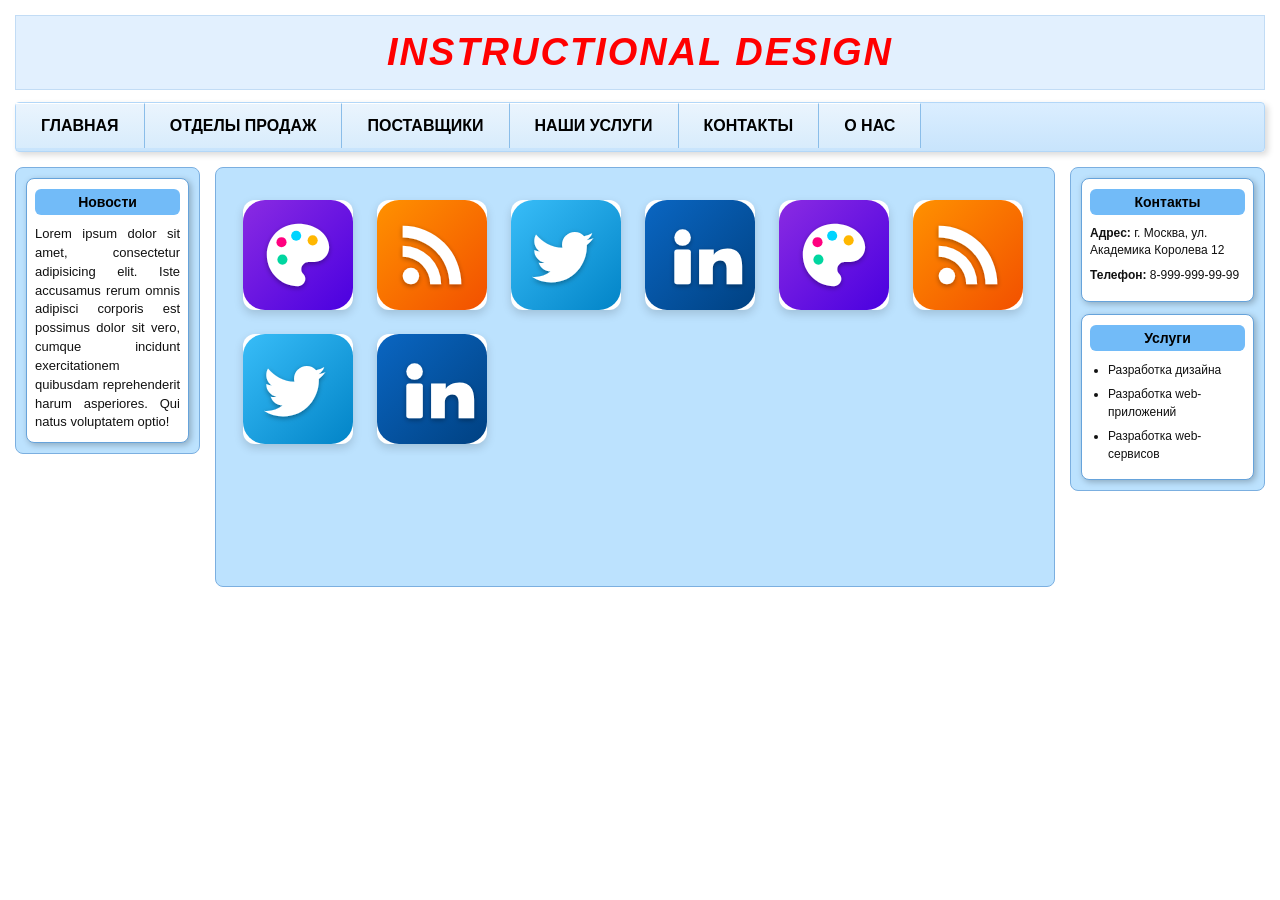
<file: index.html>
<!DOCTYPE html>
<html lang="ru">
<head>
    <meta charset="UTF-8">
    <meta name="viewport" content="width=device-width, initial-scale=1.0">
    <title>Лабораторная работа №3 - CSS</title>
    <link rel="stylesheet" href="style-1.css">
</head>
<body>
    <div class="header">
        <h1>INSTRUCTIONAL DESIGN</h1>
    </div>

    <div class="nav">
        <div>
            <a href="index.html" class="pt">Главная</a>
            <div class="drop">
                <a href="index.html" class="drop_item">Главная страница</a>
                <a href="task1.html" class="drop_item">Задание 1 (Макет)</a>
                <a href="task2.html" class="drop_item">Задание 2 (Меню)</a>
                <a href="task2_1.html" class="drop_item">Задание 2* (Вложенность)</a>
                <a href="task3.html" class="drop_item">Задание 3 (Аккордеон)</a>
            </div>
        </div>
        <a href="" class="pt">Отделы продаж</a>
        <div>
            <a href="" class="pt">Поставщики</a>
            <div class="drop">
                <a href="" class="drop_item">ООО "Дизайн"</a>
                <a href="" class="drop_item">ООО "Арт"</a>
                <a href="" class="drop_item">ООО "Фотостиль"</a>
            </div>
        </div>
        <a href="" class="pt">Наши услуги</a>
        <a href="" class="pt">Контакты</a>
        <a href="" class="pt">О нас</a>
    </div>

    <div class="main-content">
        <div class="left-col">
            <div class="side-box">
                <div class="side-title">Новости</div>
                <p>Lorem ipsum dolor sit amet, consectetur adipisicing elit. Iste accusamus rerum omnis adipisci corporis est possimus dolor sit vero, cumque incidunt exercitationem quibusdam reprehenderit harum asperiores. Qui natus voluptatem optio!</p>
            </div>
        </div>

        <div class="right-col">
            <div class="side-box">
                <div class="side-title">Контакты</div>
                <p class="contacts-p"><strong>Адрес:</strong> г. Москва, ул. Академика Королева 12</p>
                <p class="contacts-p"><strong>Телефон:</strong> 8-999-999-99-99</p>
            </div>
            <div class="side-box">
                <div class="side-title">Услуги</div>
                <ul class="services-list">
                    <li>Разработка дизайна</li>
                    <li>Разработка web-приложений</li>
                    <li>Разработка web-сервисов</li>
                </ul>
            </div>
        </div>

        <div class="center-col">
            <div class="cards-wrapper">
                <div class="base">
                    <img src="images/design.svg" alt="Дизайн">
                    <a href="#" class="layer">Дизайн</a>
                </div>
                <div class="base">
                    <img src="images/rss.svg" alt="RSS">
                    <a href="#" class="layer">RSS</a>
                </div>
                <div class="base">
                    <img src="images/twitter.svg" alt="Twitter">
                    <a href="#" class="layer">Twitter</a>
                </div>
                <div class="base">
                    <img src="images/linkedin.svg" alt="LinkedIn">
                    <a href="#" class="layer">LinkedIn</a>
                </div>
                <div class="base">
                    <img src="images/design.svg" alt="Дизайн">
                    <a href="#" class="layer">Дизайн</a>
                </div>
                <div class="base">
                    <img src="images/rss.svg" alt="RSS">
                    <a href="#" class="layer">RSS</a>
                </div>
                <div class="base">
                    <img src="images/twitter.svg" alt="Twitter">
                    <a href="#" class="layer">Twitter</a>
                </div>
                <div class="base">
                    <img src="images/linkedin.svg" alt="LinkedIn">
                    <a href="#" class="layer">LinkedIn</a>
                </div>
            </div>
        </div>
    </div>
</body>
</html>
</file>
<file: style-1.css>
body {
    margin: 0;
    padding: 15px;
    font-family: Arial, sans-serif;
    background-color: #ffffff;
}

.header {
    background-color: #e2f0fe;
    border: 1px solid #c2dcf5;
    padding: 15px 0;
    text-align: center;
    margin-bottom: 12px;
}

.header h1 {
    margin: 0;
    color: #ff0000;
    font-size: 38px;
    font-weight: bold;
    font-style: italic;
    letter-spacing: 2px;
}

.nav {
    background: linear-gradient(to bottom, #dbeeff, #c8e4fc);
    border: 1px solid #b3d7f8;
    border-radius: 4px;
    height: 48px;
    margin-bottom: 15px;
    box-shadow: 3px 3px 6px rgba(0, 0, 0, 0.15);
}

.nav .pt {
    background: linear-gradient(to bottom, #eaf4fd, #d8ecfc);
    color: #000;
    text-decoration: none;
    font-size: 16px;
    font-weight: 700;
    text-transform: uppercase;
    text-align: center;
    display: block;
    float: left;
    padding: 13px 25px;
    border-right: 1px solid #8abde9;
    border-top: 1px solid #fff;
    box-sizing: border-box;
}

.nav .pt:hover {
    background: linear-gradient(to bottom, #c6e1f9, #a8d1f6);
}

.nav div {
    display: block;
    float: left;
    position: relative;
}

.nav div .drop {
    display: none;
    position: absolute;
    top: 100%;
    left: 0;
    width: 210px;
    background: #ffffff;
    box-shadow: 3px 3px 6px rgba(0, 0, 0, 0.2);
    z-index: 100;
}

.nav div:hover > .drop {
    display: block;
}

.drop_item {
    text-decoration: none;
    display: block;
    background: linear-gradient(to bottom, #eaf4fd, #d8ecfc);
    color: #000;
    border-bottom: 1px solid #b3d7f8;
    padding: 10px 15px;
    font-size: 14px;
    font-weight: bold;
    text-align: left;
}

.drop_item:hover {
    background: linear-gradient(to bottom, #c6e1f9, #a8d1f6);
}

.main-content {
    overflow: hidden;
}

.left-col {
    float: left;
    width: 185px;
    margin-right: 15px;
    background-color: #bce2fe;
    border: 1px solid #7bafe0;
    border-radius: 8px;
    padding: 10px;
    box-sizing: border-box;
}

.right-col {
    float: right;
    width: 195px;
    margin-left: 15px;
    background-color: #bce2fe;
    border: 1px solid #7bafe0;
    border-radius: 8px;
    padding: 10px;
    box-sizing: border-box;
}

.center-col {
    overflow: hidden;
    background-color: #bce2fe;
    border: 1px solid #7bafe0;
    border-radius: 8px;
    padding: 20px 15px;
    min-height: 420px;
    box-sizing: border-box;
}

.side-box {
    background-color: #ffffff;
    border: 1px solid #66a3db;
    border-radius: 8px;
    padding: 10px 8px;
    box-shadow: 2px 2px 6px rgba(0, 0, 0, 0.25);
    box-sizing: border-box;
}

.right-col .side-box {
    margin-bottom: 12px;
}

.right-col .side-box:last-child {
    margin-bottom: 0;
}

.side-title {
    background-color: #72bbf8;
    color: #000;
    font-weight: bold;
    font-size: 14px;
    text-align: center;
    padding: 5px;
    border-radius: 6px;
    margin-bottom: 10px;
}

.left-col p {
    margin: 0;
    font-size: 13px;
    line-height: 1.45;
    color: #111;
    text-align: justify;
}

.contacts-p {
    margin: 0 0 8px 0;
    font-size: 12px;
    line-height: 1.4;
    color: #111;
}

.services-list {
    margin: 0;
    padding-left: 18px;
    font-size: 12px;
    line-height: 1.5;
    color: #111;
}

.services-list li {
    margin-bottom: 6px;
}

.cards-wrapper {
    overflow: hidden;
    text-align: center;
}

.base {
    position: relative;
    float: left;
    width: 110px;
    height: 110px;
    margin: 12px;
    overflow: hidden;
    border-radius: 12px;
    background-color: #ffffff;
    box-shadow: 0 4px 10px rgba(0, 0, 0, 0.15);
    box-sizing: border-box;
}

.base img {
    width: 100%;
    height: 100%;
    display: block;
}

.layer {
    position: absolute;
    top: 0;
    left: -100%;
    width: 100%;
    height: 100%;
    background-color: rgba(10, 80, 180, 0.6);
    color: #ffffff;
    text-align: center;
    line-height: 110px;
    font-size: 16px;
    font-family: Arial, sans-serif;
    font-weight: bold;
    text-decoration: none;
    transition: left 0.3s;
    display: block;
}

.base:hover .layer {
    left: 0;
}
</file>
